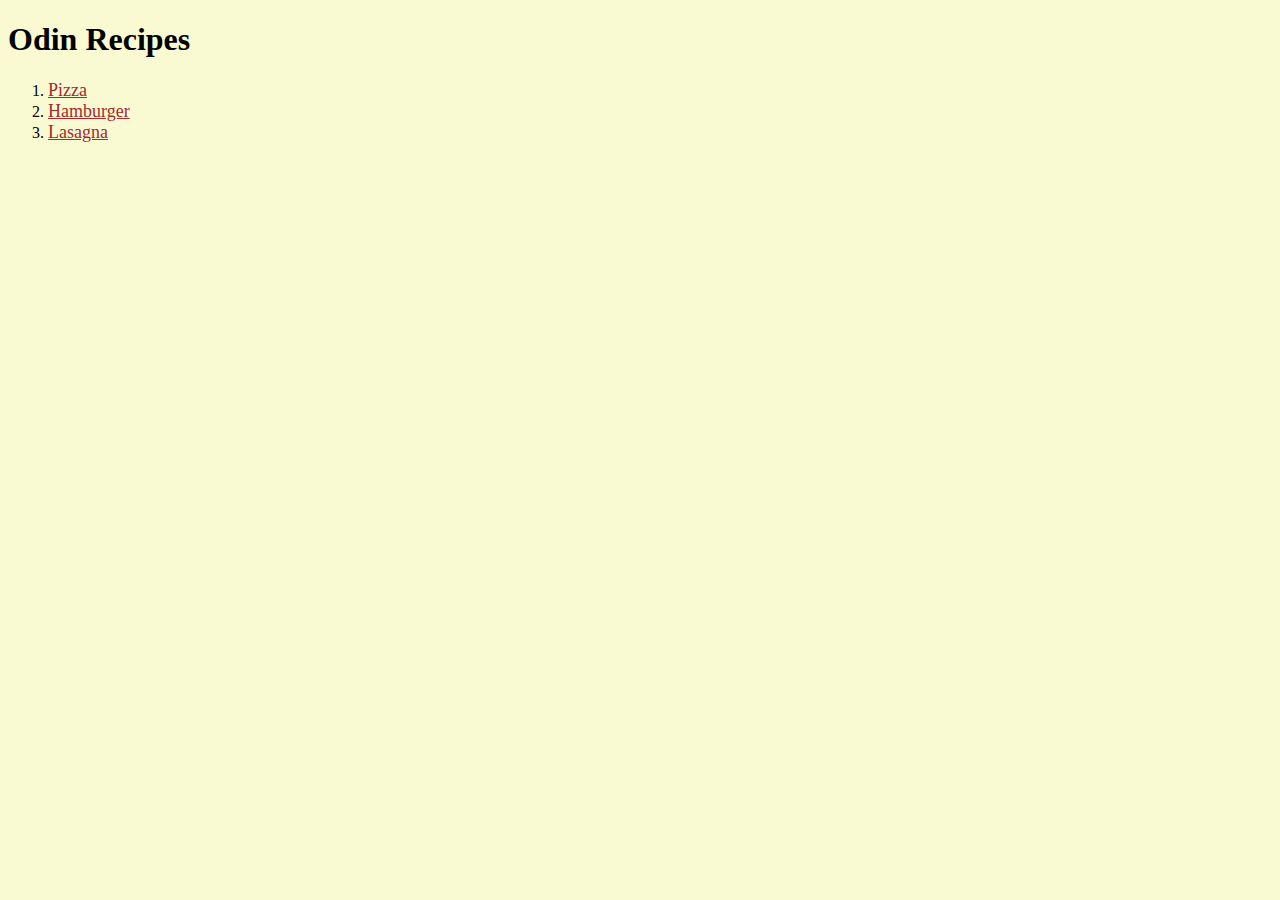
<file: index.html>
<!DOCTYPE html>
<html lang="en">
<head>
    <meta charset="UTF-8">
    <meta http-equiv="X-UA-Compatible" content="IE=edge">
    <meta name="viewport" content="width=device-width, initial-scale=1.0">
    <link rel="stylesheet" href="styles.css">
    <title>Odin Recipes</title>
</head>
<body>
    <h1>Odin Recipes</h1>
    <ol>
        <li><a href="recipes/pizza.html">Pizza</a></li>
        <li><a href="recipes/hamburger.html">Hamburger</a></li>  
        <li><a href="recipes/lasagna.html">Lasagna</a></li> 
    </ol>

</body>
</html>
</file>
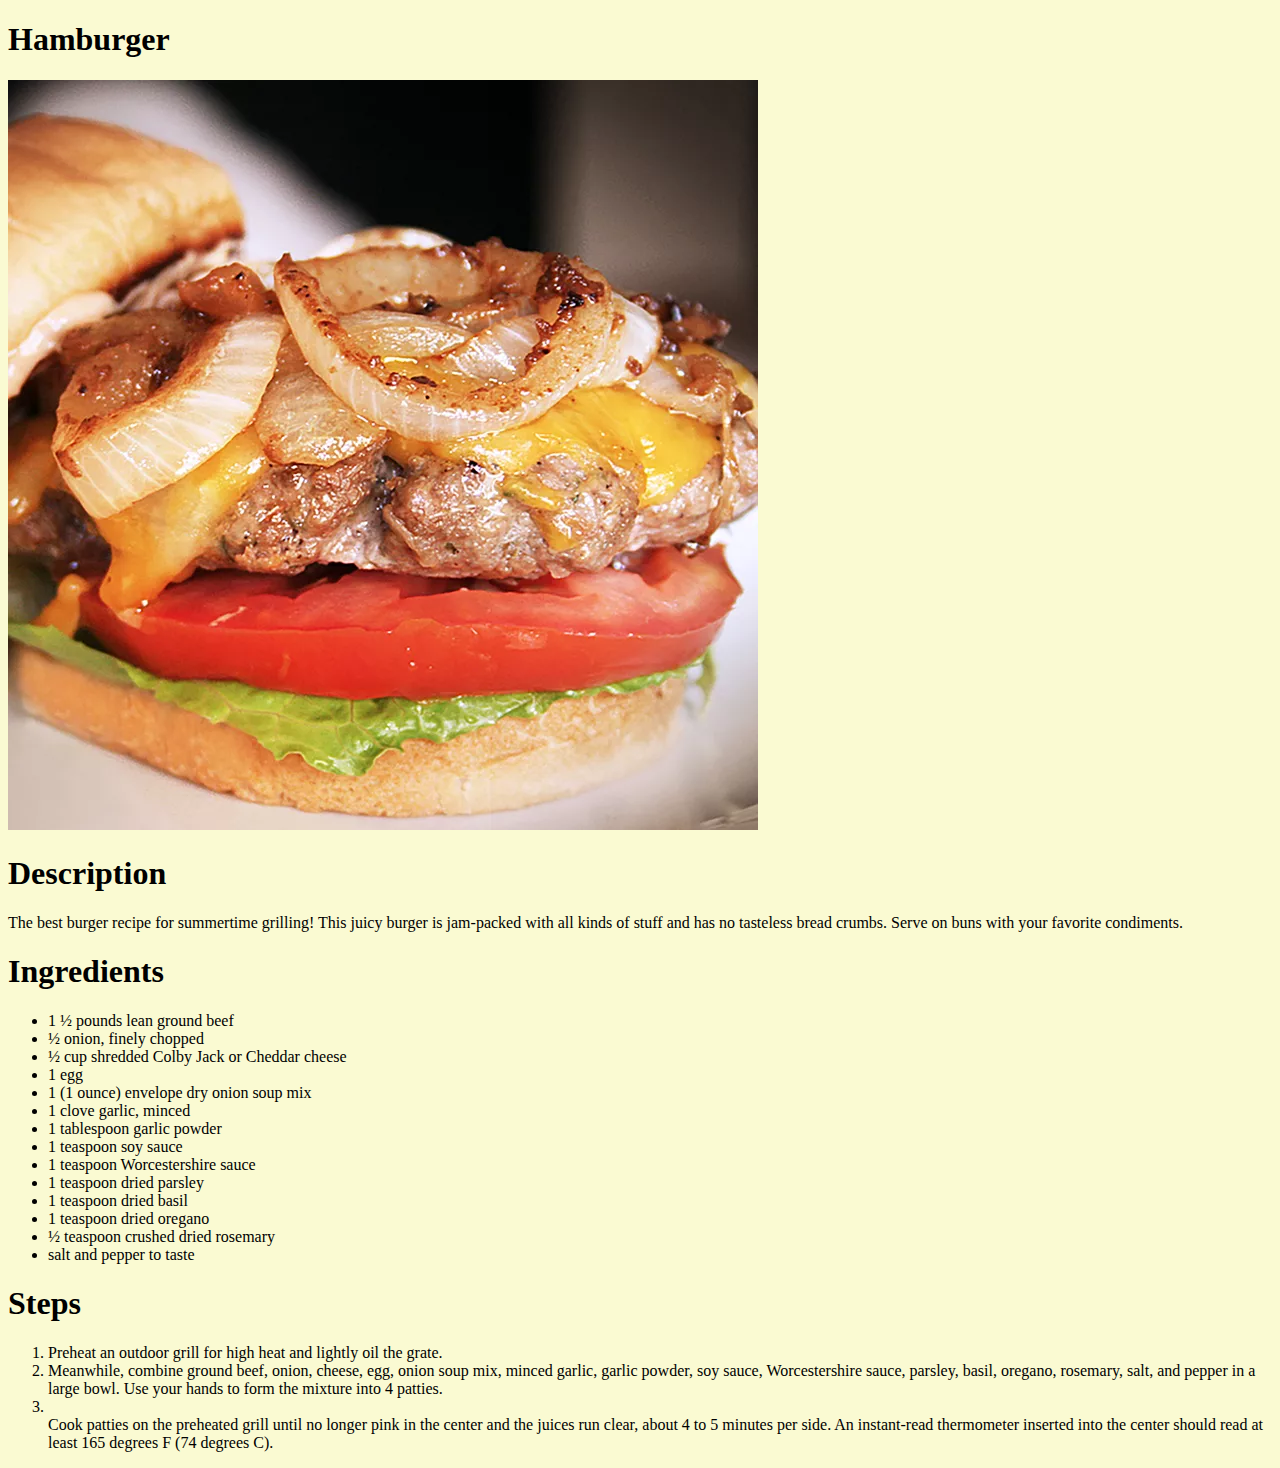
<file: recipes/hamburger.html>
<!DOCTYPE html>
<html lang="en">
<head>
    <meta charset="UTF-8">
    <meta http-equiv="X-UA-Compatible" content="IE=edge">
    <meta name="viewport" content="width=device-width, initial-scale=1.0">
    <link rel="stylesheet" href="../styles.css">
    <title>Hamburger</title>
</head>
<body>
    <h1>Hamburger</h1>
    <img src="../images/hamburger.webp">
    <h1>Description</h1>
    <p>The best burger recipe for summertime grilling! This juicy burger is jam-packed with all kinds of stuff and has no tasteless bread crumbs. Serve on buns with your favorite condiments.</p>

    <h1>Ingredients</h1>
    <ul>
        <li>1 ½ pounds lean ground beef</li>

        <li>½ onion, finely chopped</li>
        
        <li>½ cup shredded Colby Jack or Cheddar cheese</li>
        
        <li>1 egg</li>
        
        <li>1 (1 ounce) envelope dry onion soup mix</li>
        
        <li>1 clove garlic, minced</li>
        
        <li>1 tablespoon garlic powder</li>
        
        <li>1 teaspoon soy sauce</li>
        
        <li>1 teaspoon Worcestershire sauce</li>
        
        <li>1 teaspoon dried parsley</li>
        
        <li>1 teaspoon dried basil</li>
        
        <li>1 teaspoon dried oregano</li>
        
        <li>½ teaspoon crushed dried rosemary</li>
        
        <li>salt and pepper to taste</li>
    </ul>

    <h1>Steps</h1>
    <ol>
        <li>Preheat an outdoor grill for high heat and lightly oil the grate.</li>

        <li>Meanwhile, combine ground beef, onion, cheese, egg, onion soup mix, minced garlic, garlic powder, soy sauce, Worcestershire sauce, parsley, basil, oregano, rosemary, salt, and pepper in a large bowl. Use your hands to form the mixture into 4 patties.</li>
        
        <li></li>Cook patties on the preheated grill until no longer pink in the center and the juices run clear, about 4 to 5 minutes per side. An instant-read thermometer inserted into the center should read at least 165 degrees F (74 degrees C).</li>
    </ol>
</body>
</html>
</file>
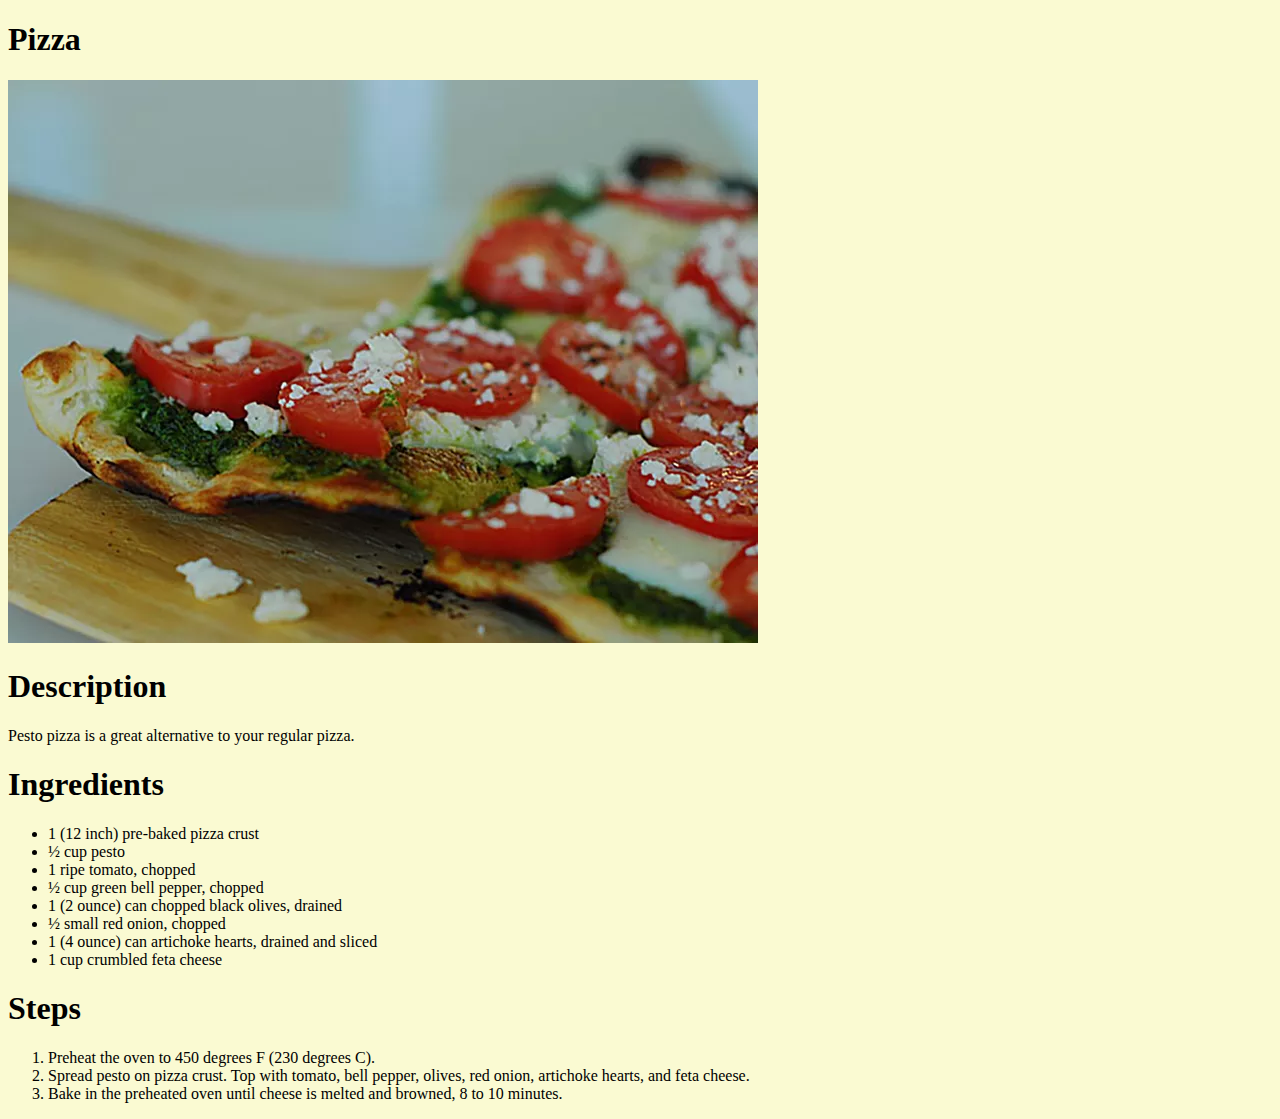
<file: recipes/pizza.html>
<!DOCTYPE html>
<html lang="en">
<head>
    <meta charset="UTF-8">
    <meta http-equiv="X-UA-Compatible" content="IE=edge">
    <meta name="viewport" content="width=device-width, initial-scale=1.0">
    <link rel="stylesheet" href="../styles.css">
    <title>Pizza</title>
</head>
<body>
    <h1>Pizza</h1>
    <img src="../images/pizza.webp">
    <h1>Description</h1>
    <p>Pesto pizza is a great alternative to your regular pizza.</p>

    <h1>Ingredients</h1>
    <ul>
        <li>1 (12 inch) pre-baked pizza crust</li>

        <li>½ cup pesto</li>
        
        <li>1 ripe tomato, chopped</li>
        
        <li>½ cup green bell pepper, chopped</li>
        
        <li>1 (2 ounce) can chopped black olives, drained</li>
        
        <li>½ small red onion, chopped</li>
        
        <li>1 (4 ounce) can artichoke hearts, drained and sliced</li>
        
        <li>1 cup crumbled feta cheese</li>
    </ul>

    <h1>Steps</h1>
    <ol>
    <li>Preheat the oven to 450 degrees F (230 degrees C).</li>

    <li>Spread pesto on pizza crust. Top with tomato, bell pepper, olives, red onion, artichoke hearts, and feta cheese.</li>

    <li>Bake in the preheated oven until cheese is melted and browned, 8 to 10 minutes.</li>
    </ol>
</body>
</html>
</file>
<file: styles.css>
a{
    font-size: large;
    color: brown;
}

body{
    background-color: lightgoldenrodyellow;
}
</file>
